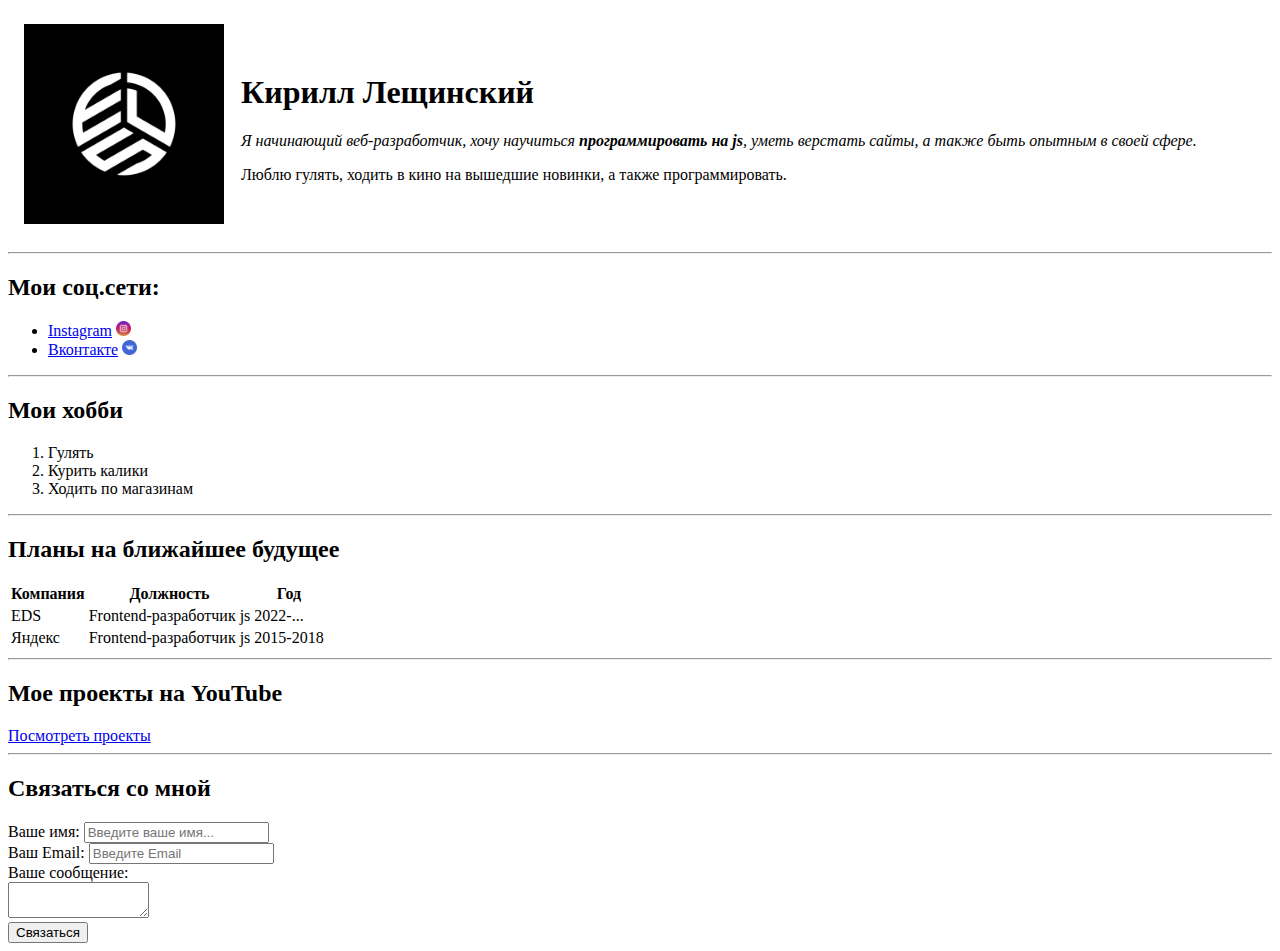
<file: index.html>
<!DOCTYPE html>
<html>
  <head>
    <meta charset="UTF-8" />
    <title>FrozanLike</title>
  </head>
  <body>
    <table cellspacing="15">
      <tr>
        <td>
          <img src="logo.png" width="200" alt="Тут логотип сайта" />
        </td>
        <td>
          <h1>Кирилл Лещинский</h1>
          <p>
            <em>
              Я начинающий веб-разработчик, хочу научиться
              <strong>программировать на js</strong>, уметь верстать сайты, а
              также быть опытным в своей сфере.
            </em>
          </p>
          <p>
            Люблю гулять, ходить в кино на вышедшие новинки, а также
            программировать.
          </p>
        </td>
      </tr>
    </table>

    <hr />

    <h2>Мои соц.сети:</h2>
    <ul>
      <li>
        <a href="https://instagram.com/frozanlike" target="_blank">Instagram</a>
        <img src="inst.png" width="15" />
      </li>
      <li>
        <a href="https://vk.com/frozanlike" target="_blank">Вконтакте</a>
        <img src="vk.png" width="15" />
      </li>
    </ul>

    <hr />

    <h2>Мои хобби</h2>
    <ol>
      <li>Гулять</li>
      <li>Курить калики</li>
      <li>Ходить по магазинам</li>
    </ol>

    <hr />

    <h2>Планы на ближайшее будущее</h2>
    <table>
      <thead>
        <tr>
          <th>Компания</th>
          <th>Должность</th>
          <th>Год</th>
        </tr>
      </thead>
      <tbody>
        <tr>
          <td>EDS</td>
          <td>Frontend-разработчик js</td>
          <td>2022-...</td>
        </tr>
        <tr>
          <td>Яндекс</td>
          <td>Frontend-разработчик js</td>
          <td>2015-2018</td>
        </tr>
      </tbody>
    </table>

    <hr />

    <h2>Мое проекты на YouTube</h2>
    <a href="projects.html" target="_blank">Посмотреть проекты</a>

    <hr />

    <h2>Связаться со мной</h2>

    <form action="/">
      <label for="name">Ваше имя:</label>
      <input type="text" id="name" placeholder="Введите ваше имя..." />

      <br />

      <label for="email">Ваш Email:</label>
      <input type="email" id="email" placeholder="Введите Email" />

      <br />

      <label for="text">Ваше сообщение:</label>
      <br />
      <textarea id="text" rows="2" cols="15"></textarea>

      <br />

      <input type="submit" value="Связаться" />
    </form>
  </body>
</html>
</file>
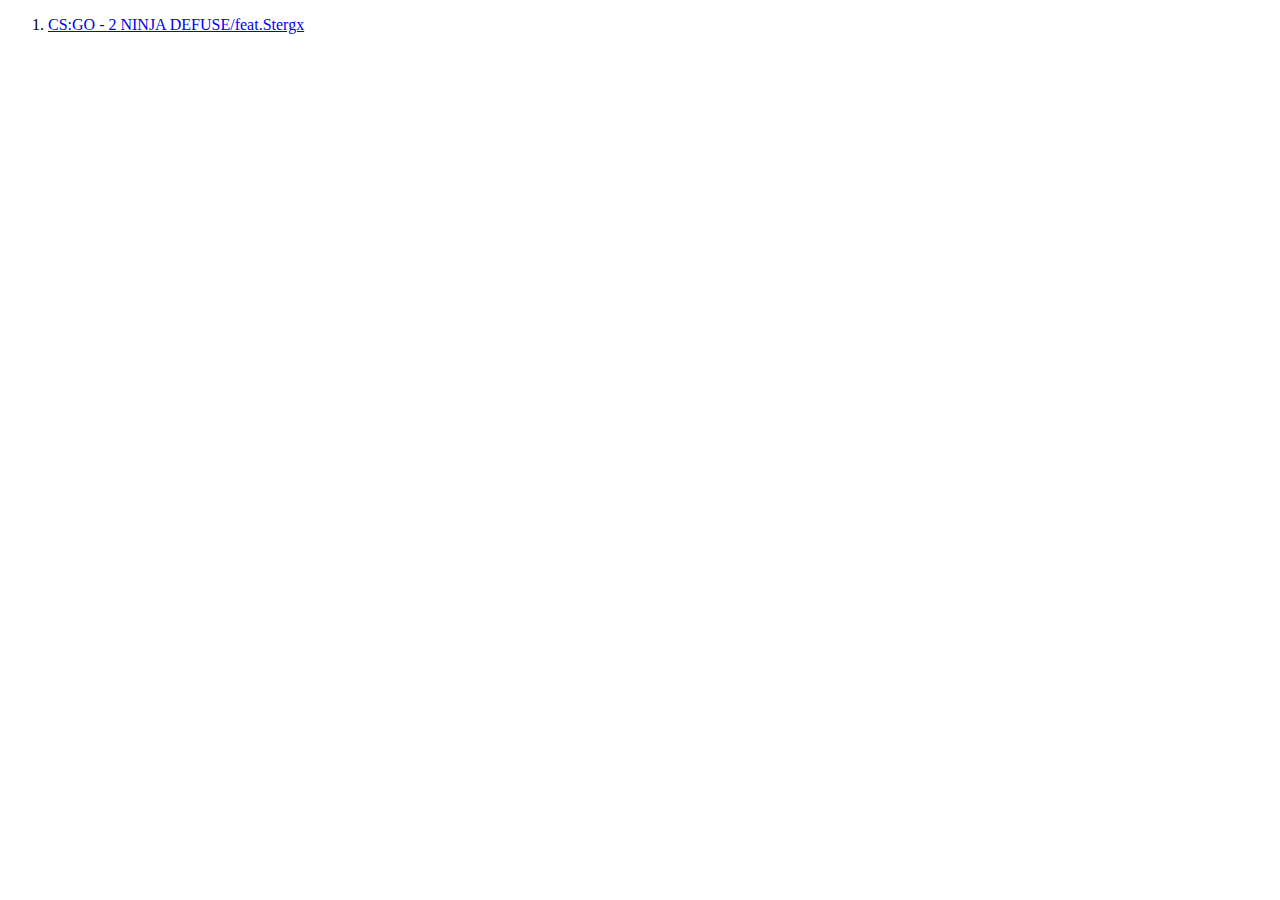
<file: projects.html>
<!DOCTYPE html>
<html>
<head>
    <meta charset="UTF-8">
    <title>Проекты</title>
</head>
<body>
    <ol>
        <li>
            <a href="https://www.youtube.com/watch?v=qmiFUl_elGc" target="_blank">CS:GO - 2 NINJA DEFUSE/feat.Stergx</a>
        </li>
    </ol>
</body>
</html>
</file>
